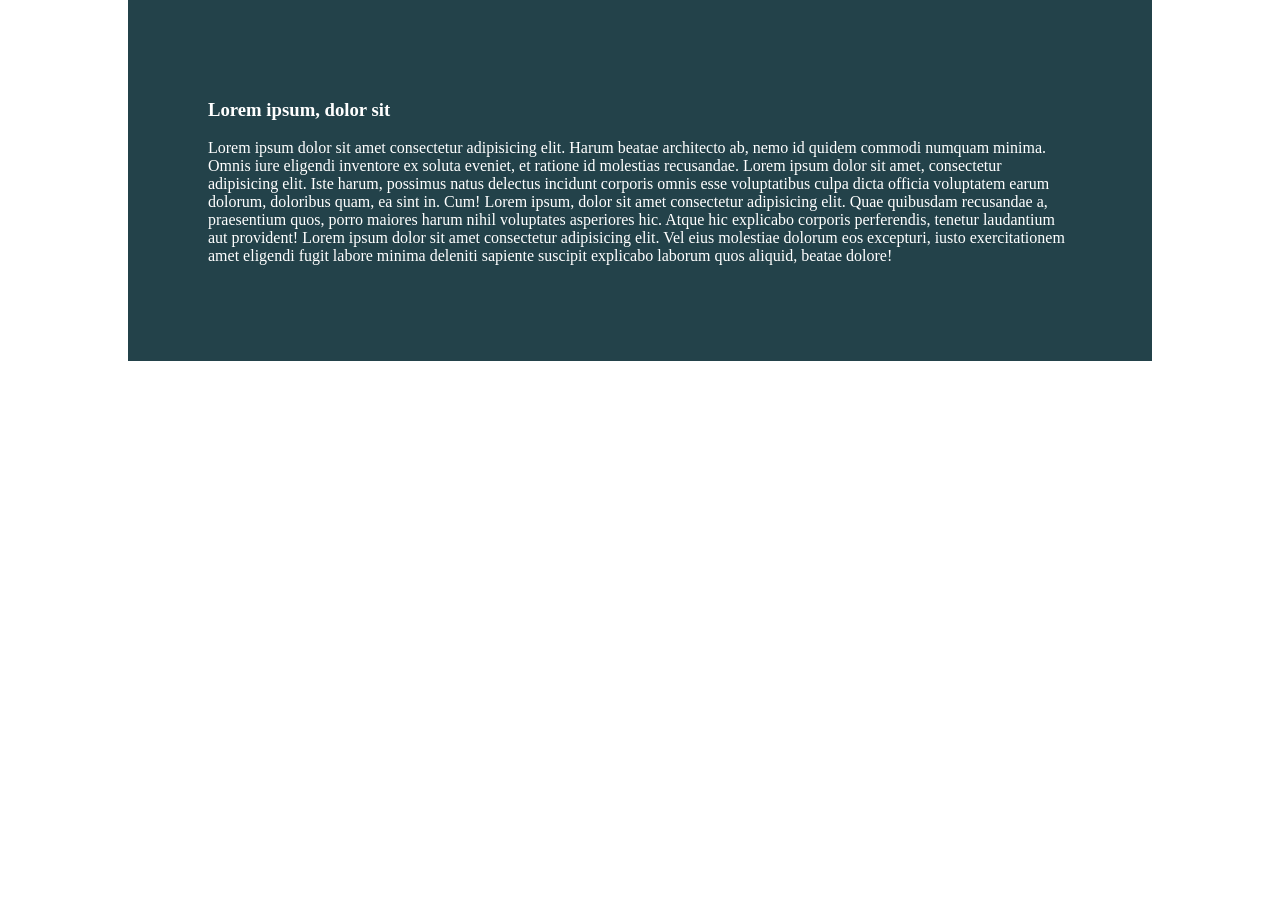
<file: index.html>
<!DOCTYPE html>
<html lang="en">
<head>
    <meta charset="UTF-8">
    <meta name="viewport" content="width=device-width, initial-scale=1.0">
    <title>Document</title>
    <link rel="stylesheet" href="./index.css">
</head>
<body>
    <!-- <div class="parent">
        <div class="child">
                
        </div>
    </div> -->

    <div class="container">
        <h3>

        Lorem ipsum, dolor sit </h3>
        <p>
            Lorem ipsum dolor sit amet consectetur adipisicing elit. Harum beatae architecto ab, nemo id quidem commodi numquam minima. Omnis iure eligendi inventore ex soluta eveniet, et ratione id molestias recusandae.
            Lorem ipsum dolor sit amet, consectetur adipisicing elit. Iste harum, possimus natus delectus incidunt corporis omnis esse voluptatibus culpa dicta officia voluptatem earum dolorum, doloribus quam, ea sint in. Cum!
            Lorem ipsum, dolor sit amet consectetur adipisicing elit. Quae quibusdam recusandae a, praesentium quos, porro maiores harum nihil voluptates asperiores hic. Atque hic explicabo corporis perferendis, tenetur laudantium aut provident!
            Lorem ipsum dolor sit amet consectetur adipisicing elit. Vel eius molestiae dolorum eos excepturi, iusto exercitationem amet eligendi fugit labore minima deleniti sapiente suscipit explicabo laborum quos aliquid, beatae dolore!
        </p>
    </div>
</body>
</html>
</file>
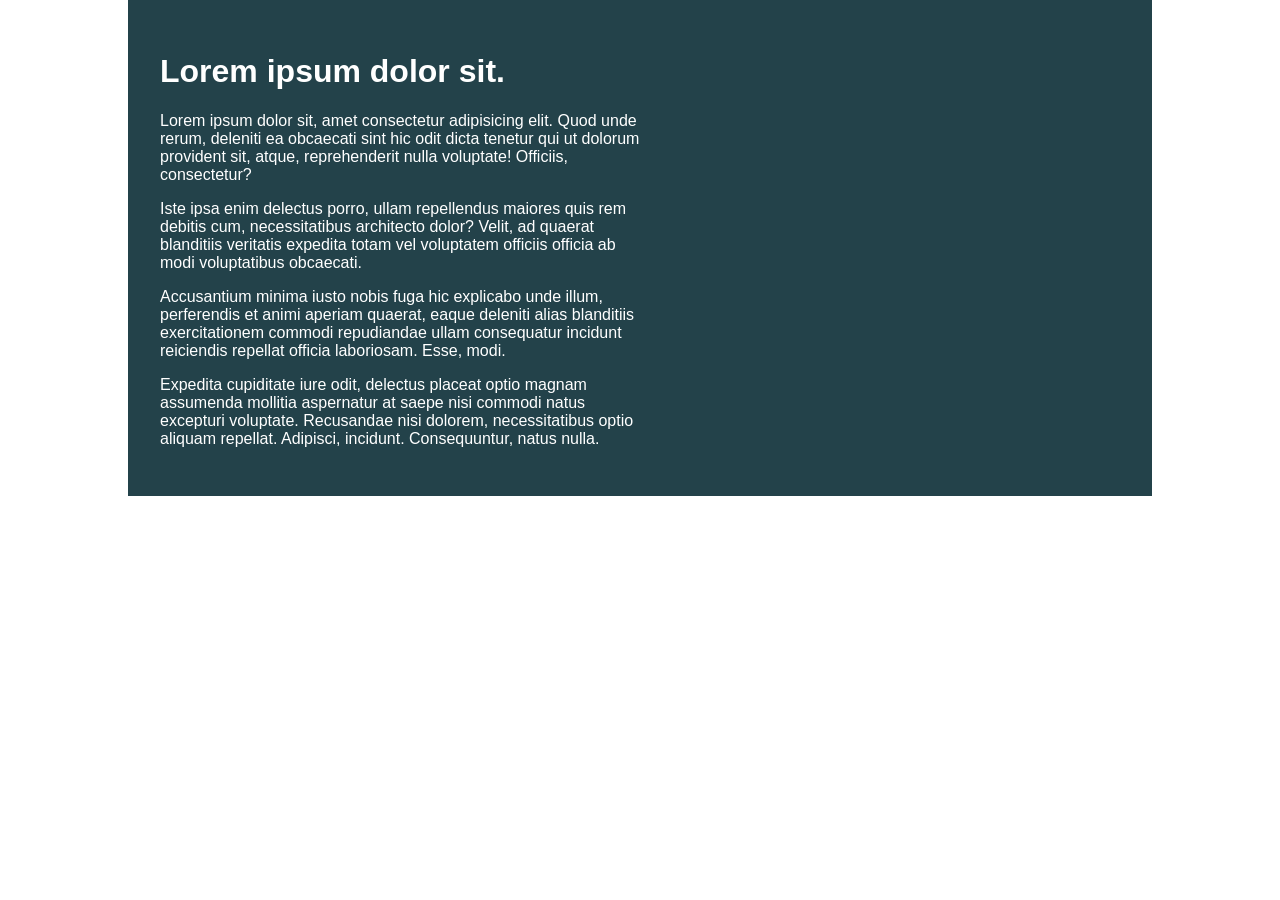
<file: challenge01/index.html>
<!DOCTYPE html>
<html lang="en">

<head>
    <meta charset="UTF-8">
    <meta name="viewport" content="width=device-width, initial-scale=1.0">
    <title>Day 01</title>

    <link rel="stylesheet" href="style.css">
</head>

<body>
    <div class="container">
        <div class="intro-content">
            <h1>Lorem ipsum dolor sit.</h1>
            <p>Lorem ipsum dolor sit, amet consectetur adipisicing elit. Quod unde rerum, deleniti ea obcaecati sint hic
                odit dicta tenetur qui ut dolorum provident sit, atque, reprehenderit nulla voluptate! Officiis,
                consectetur?</p>
            <p>Iste ipsa enim delectus porro, ullam repellendus maiores quis rem debitis cum, necessitatibus architecto
                dolor? Velit, ad quaerat blanditiis veritatis expedita totam vel voluptatem officiis officia ab modi
                voluptatibus obcaecati.</p>
            <p>Accusantium minima iusto nobis fuga hic explicabo unde illum, perferendis et animi aperiam quaerat, eaque
                deleniti alias blanditiis exercitationem commodi repudiandae ullam consequatur incidunt reiciendis
                repellat officia laboriosam. Esse, modi.</p>
            <p>Expedita cupiditate iure odit, delectus placeat optio magnam assumenda mollitia aspernatur at saepe nisi
                commodi natus excepturi voluptate. Recusandae nisi dolorem, necessitatibus optio aliquam repellat.
                Adipisci, incidunt. Consequuntur, natus nulla.</p>
        </div>
    </div>
</body>

</html>
</file>
<file: index.css>
*{box-sizing: border-box;}

body{
    margin: 0;
}

.parent{
    background-color: #23424A;
    padding: 50px;
    margin: 0 auto;
    width: 80%;

}

.child{
    background-color: blue;
    /* width: 50%; */
    height: 250px;
}

.container{
    color: white;
    background-color: #23424A;
    width: 80%;
    margin: 0 auto;
    /* height: 300px; */
    /* /dont use height always this might cause the problem */
    padding: 5rem;
}
</file>
<file: challenge01/style.css>
/* INSTRUCTIONS
 *
 * 1) Limit the total width of
 *    the .intro-conent to about half
 *    of it's parent
 *
 * 2) Stop the text from overflowing
 *    out the bottom at small screen
 *    widths
 *
 * You may modify the HTML if needed
 *
 */

* {
  box-sizing: border-box;
}

body {
  margin: 0;
  font-family: sans-serif;
}

.container {
  background: #23424a;
  color: white;

  width: 80%;
  margin: 0 auto;

  padding: 2em;
}

.intro-content {
  width: 50%;
  }
</file>
